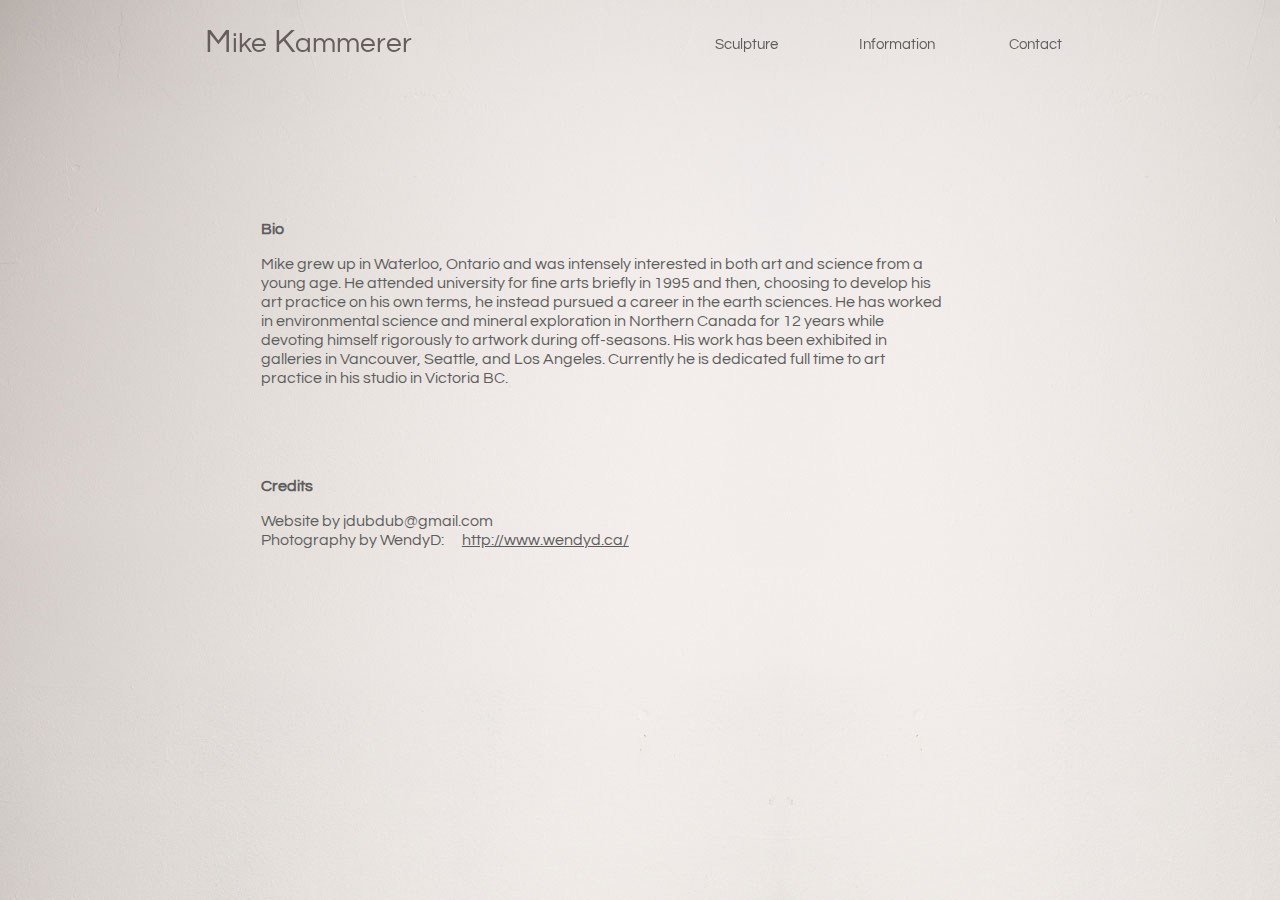
<file: information.html>
<!DOCTYPE html>
<html>
	<head>
		<title>Mike Kammerer | Information</title>
		<meta name="keywords" content="art, cells, fossils, lamination, layers, plywood, sculpture, structure, wood"/>
		<meta name="description" content="Artist living in Victoria, British Columbia."/>
		<meta content="text/html; charset=utf-8" http-equiv="content-type">
		<meta name="viewport" content="width=device-width,initial-scale=1">
		
 		<link rel="icon" href="images/favicon.ico" type="image/x-icon" />
		<link rel="stylesheet" href="src/css/swipebox.2.css">
		<link rel="stylesheet" href="src/css/myCss.css">
 	 	<link rel="stylesheet" type="text/css" href="src/css/default.css" />
		<link rel="stylesheet" type="text/css" href="src/css/component.css" />
 		<link href='https://fonts.googleapis.com/css?family=Raleway:400,300' rel='stylesheet' type='text/css'>
 		<link href='https://fonts.googleapis.com/css?family=Questrial' rel='stylesheet' type='text/css'>

		<script src="https://ajax.googleapis.com/ajax/libs/jquery/2.2.0/jquery.min.js"></script>
  	</head>

	<body>

	<div class="header" >
			<div id="headerWrangler">

 				<a href="index.html"><div class="mainTitle">M<span class="subTitle">ike</span>&nbsp;K<span class="subTitle">ammerer</span></div>
 				</a>
 				<div class="menuHolder">		
 
 				<label for="show-menu" class="show-menu"></label>
				<input type="checkbox" id="show-menu" role="button">
			
 						<ul id="menu" class="smallMenuText">				
							<li>
								<a href="sculpture.html">Sculpture</a>
							</li>
							<li>								
								<a href="#">Information</a>
		 					</li>
							<li>
								<a href="contact.html">Contact</a>
							</li>
						</ul>
 
				</div>
			</div>

 		</div>

	<div class = "bodyText">
		<br><br><br>
		<p>
			<b>
			Bio
			</b>
		</p>
 		<p>
 			Mike grew up in Waterloo, Ontario and was intensely interested in both art and science from a young age.  He attended university for fine arts briefly in 1995 and then, choosing to develop his art practice on his own terms, he instead pursued a career in the earth sciences. He has worked in environmental science and mineral exploration in Northern Canada for 12 years while devoting himself rigorously to artwork during off-seasons.  His work has been exhibited in galleries in Vancouver, Seattle, and Los Angeles.  Currently he is dedicated full time to art practice in his studio in Victoria BC.</p>
		<br>
		<br>
		<br>
		<p><b>Credits</b></p>
		<p>Website by jdubdub@gmail.com
		<br>Photography by WendyD:       &nbsp;&nbsp;&nbsp;&nbsp; 
		<a href="http://www.wendyd.ca/" style="text-decoration:underline;" target="_blank">http://www.wendyd.ca/</a> <br><br>
		
		</p>
	</div>
 
</body>
</html>
</file>
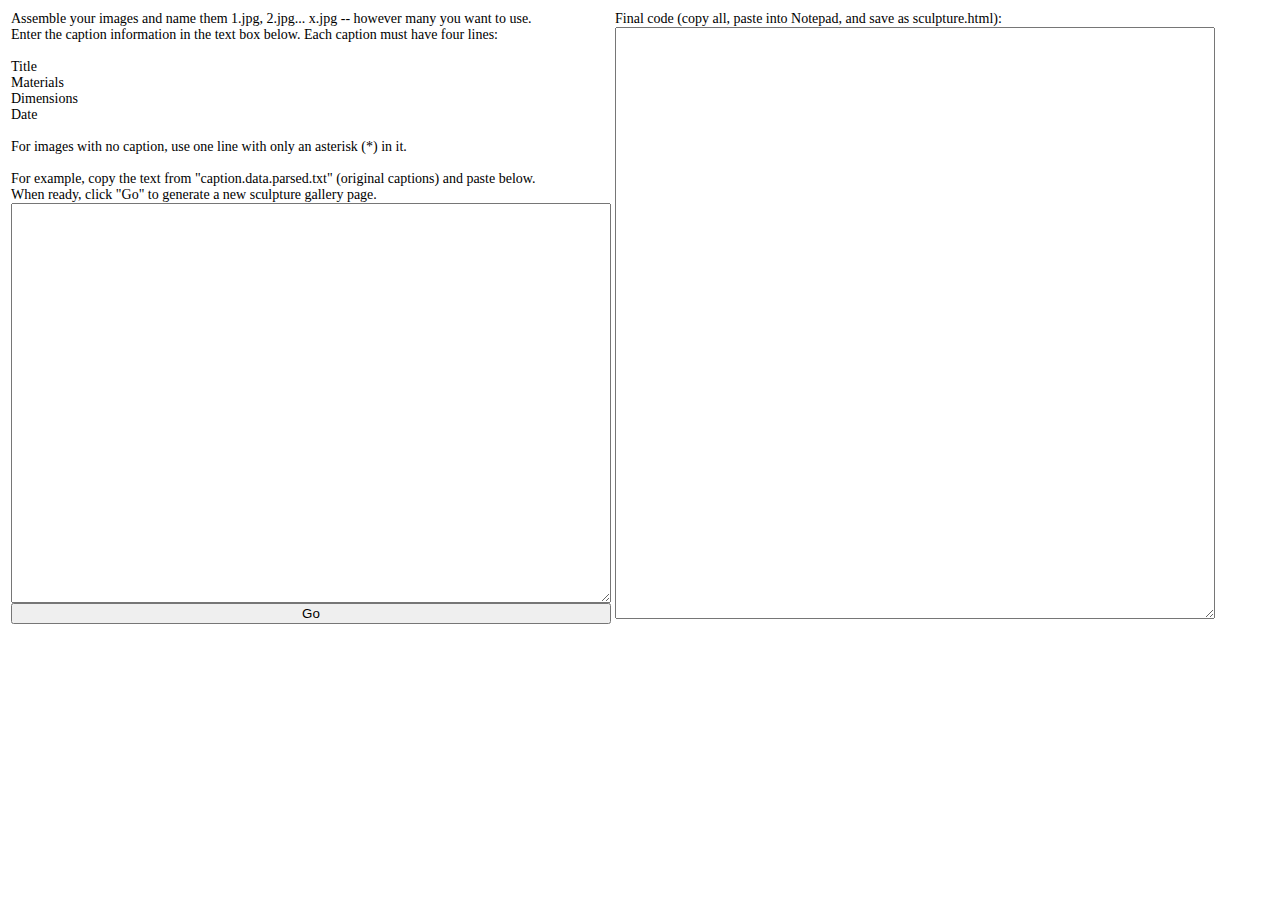
<file: mkMaker/MKMaker.html>
<meta http-equiv='Content-type' content='text/html; charset=utf-8' /><script src="jquery-1.9.1.min.js"></script>
<script src="mootools-core-1.4.5-full-nocompat-yc.js"></script>
<script src="jquery.htmlClean.min.js"></script>


<script type ="text/javascript">

  $(document).ready(function() {
    
    // set demo values
    $("#URLStem").val("images/images_large");
    $("#inputText").val("");

   });

</script>

    <style type="text/css">
  .instructions {
    font-family: Georgia;
    font-size:14px;
  }

    .uiText {
    font-family: Georgia;
    font-size:14px;
  }
</style>

<div class="finalCodeContainer">
   <table width="1300px">
    <tr>
      <td valign="top" width="600px">
        <!--
        <div class="instructions" style="width:600px">
           Image directory:
          
           <br>
          <textarea style="height:20px;width:600px" id="URLStem"></textarea><br>
      <br>
    -->

        </div>
        <div class="instructions">
        Assemble your images and name them 1.jpg, 2.jpg... x.jpg -- however many you want to use.<br>
        Enter the caption information in the text box below.
        Each caption must have four lines:<br><br>
        Title<br>
        Materials<br>
        Dimensions<br>
        Date<br>
        <br>
        For images with no caption, use one line with only an asterisk (*) in it.<br><br>
        

          For example, copy the text from "caption.data.parsed.txt" (original captions) and paste below.<br>
          When ready, click "Go" to generate a new sculpture gallery page.<br>
        </div>
        <textarea style="height:400px;width:600px" id="inputText"></textarea><br>
    
       
     
         <div id="buttonHolder">
          <button id="doIt" onclick="doIt2();" style="width:600px">Go</button>
        <br>
        </div>  
      </td>
      <td valign="top" width="600px">

         <div id="secondPhase" >
          <textarea style="width:600px;height:100px" id="saveAndLoadArea" hidden></textarea>
          <div class="uiText">
           Final code (copy all, paste into Notepad, and save as sculpture.html):
        </div>
          <textarea style="width:600px;height:592px" id="finalCode" onmouseover="javascript:this.focus();this.select();"></textarea><br><br>
         
            
  
         </div>
      </td>
      <td valign="top" width="650px">
        <br>
        <div class="instructions">
        <div id="temp" hidden> Preview:<br></div>
      </div>
        <table width="650px">
          <tr>
            <td valign="top">
        <div id="finalCodePreview" style="width:960px;"></div><br>
      </td>
    
          </tr>
        </table>
      </td>
    </tr>
  </table>
 
 </div>

<script type="text/javascript">

function resetEverything() {
  location.reload();
}

function clearCaptions() {

  $("#inputText").val("");
}


//global vars

numberOfImages = 0;
numberOfTableImages = 0;


function doIt2() {

  var HTMLStub = '<div class="everything"><!DOCTYPE html><html><head><title>Mike Kammerer</title> <meta name="keywords" content="art, cells, fossils, lamination, layers, plywood, sculpture, structure, wood"/> <meta name="description" content="Artist living in Victoria, British Columbia."/> <meta content="text/html; charset=utf-8" http-equiv="content-type"> <meta name="viewport" content="width=device-width,initial-scale=1.0"> <link rel="icon" href="images/favicon.ico" type="image/x-icon" /> <link rel="stylesheet" href="src/css/swipebox.2.css"> <link rel="stylesheet" href="src/css/myCss.css">  <!-- Masonry css --> <link rel="stylesheet" type="text/css" href="src/css/default.css" /> <link rel="stylesheet" type="text/css" href="src/css/component.css" /> <link href="https://fonts.googleapis.com/css?family=Raleway:400,300" rel="stylesheet" type="text/css"> <link href="https://fonts.googleapis.com/css?family=Questrial" rel="stylesheet" type="text/css"><!-- Masonry scripts --></head><!-- Preloader --><body><!-- Preloader --><div id="preloader"><div id="status">&nbsp;</div> </div><div class="featureImage"> <img src="images/featureImage.jpg"></div><div class="header" > <div id="headerWrangler">  <a href="index.html"><div class="mainTitle">M<span class="subTitle">ike</span>&nbsp;K<span class="subTitle">ammerer</span></div></a> <div class="menuHolder"><label for="show-menu" class="show-menu"></label> <input type="checkbox" id="show-menu" role="button"><ul id="menu" class="smallMenuText"><li><a href="#">Sculpture</a></li><li><a href="information.html">Information</a></li><li><a href="contact.html">Contact</a></li></ul></div></div></div><div class="container"><ul class="grid effect-1" id="grid"></ul></div></body></html></div>';

  var HTMLStubAsObject = $(HTMLStub);

  // UI changes on click
  $("#finalCode").show();
  //$("#inputText").hide();
  //$("#secondPhase").show();
  //$("#doIt").hide();
  //$(".instructions").hide();
  //$("#buttonHolder").hide();

  // proceed
  var inputContents = $("#inputText").val();
  var lines = inputContents.split('\n');

  console.log("lines: " + lines);
  console.log("line length: " + lines.length);


  // processing goes here
  var generatedCaptionData = [];

  for (i=0; i<lines.length; i++) {

    // check for empty captions
     if ( lines[i].toString() == "*") {
        // found an empty caption
        console.log("Empty caption found.");
        // push blank caption
        generatedCaptionData.push(null);
    
    }

    else {

      var sculptureTitle = lines[i];
      var sculptureMaterials = lines[i+1];
      var sculptureDimensions = lines[i+2];
      var sculptureDate = lines[i+3];
 

      var consolidatedEntry = '"' + sculptureTitle + '\<br>' + '<span class=&quot;top-bar-subtitle&quot;>' + sculptureMaterials + '\<br>' + sculptureDimensions + '\<br>' + sculptureDate + '<\/span>"';

      generatedCaptionData.push(consolidatedEntry);

      //jump ahead
      i = i + 3;
      
    }
  }

console.log("generatedCaptionData: " + generatedCaptionData);
var totalImages = generatedCaptionData.length;
console.log("There are " + totalImages + " images.");


// caption data ready
// need to plug the totalImages number into the algorithm

var generatedScript = '\nvar temp = "<li class=&quot;shown&quot;><a href=&quot;images/images_large/{index}.jpg&quot; class=&quot;swipebox&quot; title2=&quot;{myCaption}&quot;><img src=&quot;images/images_large/{index}.jpg&quot;></a></li>"; var w = 1, h = 1, html = "", limitItem = ' + totalImages + '; for (var i = 0; i < limitItem; ++i) { html += temp.replace(/\{index}/g,i+1).replace(/\{myCaption\}/g,captionData[i]); } $("#grid").html(html); $(".featureImage").hide(); new AnimOnScroll( document.getElementById( "grid" ), { minDuration : 0.4, maxDuration : 0.7, viewportFactor : 0.2} );<\/script><script type="text/javascript">( function( $ ) { $( ".swipebox" ).swipebox( {loopAtEnd: true, loopAtStart: true, maxWidthForCaptions: 900});} )( jQuery );<\/script></body></html>';

var quotesTemp = generatedScript.replace(/\&quot;/g,"'");

var justCaptionData = '<script type="text/javascript">var captionData = [' + generatedCaptionData + ']'; 

var betterQuotes = justCaptionData + quotesTemp;

console.log("betterQuotes: " + betterQuotes);
console.log("generatedScript: " + generatedScript);
// end of processing

// build final code

  var headerText = "<!DOCTYPE html><html><head>";
  var headerScripts = '<script src="https://ajax.googleapis.com/ajax/libs/jquery/2.2.0/jquery.min.js"><\/script><script src="src/js/jquery.swipebox.6.js"><\/script><!-- Masonry scripts --><script src="src/js/modernizr.custom.js"><\/script><script src="src/js/masonry.pkgd.min.js"><\/script><script src="src/js/imagesloaded.js"><\/script><script src="src/js/classie.js"><\/script><script src="src/js/AnimOnScroll.js"><\/script>';

  var preLoaderScript = '</head><script type="text/javascript">$(window).load(function() { $("#status").fadeOut(); $("#preloader").delay(350).fadeOut("slow"); $("body").delay(350).css({"overflow":"visible"});})<\/script><body>';

  console.log("headerScripts: " + headerScripts);

  var rawCode = headerText + headerScripts + preLoaderScript +  HTMLStubAsObject.html() + betterQuotes;  

 
 var finalCode = $.htmlClean((rawCode), {format:true, formatIndent:1, allowedAttributes:[["style"], ["script"], ["target"], ["width"], ["scrolling"], ["frameborder"], ["marginwidth"], ["marginheight"], ["iframe"], ["class"], ["id"], ["src"], ["valign"], ["cellpadding"], ["cellspacing"]],         removeTags: ["basefont", "center", "dir", "font", "frame", "frameset", "isindex", "menu", "noframes", "s", "strike", "u"]}  );

 console.log("raw code: " + rawCode);
 console.log("final code: " + finalCode);

  // display preview + final code

  $("#finalCodePreview").html("");
  $("#finalCode").text(rawCode);


}


// misc functions

function isOdd(num) { return num % 2;}


function turnArrayToLowercase(workingWith) {

  var arrayAsLowerCase = [];

  for (i=0;i<workingWith.length;i++) {
    arrayAsLowerCase.push( workingWith[i].toLowerCase() ) ;
  } 

  return arrayAsLowerCase;

}

// getIndexes: return array index numbers of partial searches within arrays. 
// usage: array.getIndexes("charactersToSearchFor");  
(function() {
    Array.implement({
        getIndexes: function(what) {
            var indexes = [];
            this.each(function(el, index) {
                if (el.indexOf(what) != -1)
                    indexes.push(index);
            });
            return indexes;
        }
    });
})();



// replaceAll
String.prototype.replaceAll = function(search, replace)
{
    //if replace is null, return original string otherwise it will
    //replace search string with 'undefined'.
    if(!replace) 
        return this;

    return this.replace(new RegExp('[' + search + ']', 'g'), replace);
};


// event listener for switching table columns

 $('#finalCodePreview').on('click', 'td', function() { 

      var contents = $(this).text();

  
          var currentContents = $(this).html();
          var contentsToSwitchWith = $(this).closest("td").next().html();

          $(this).html(contentsToSwitchWith);
          $(this).closest("td").next().html(currentContents);


          updateFinalCode();
  
}); 


 function updateFinalCode() {


  var currentCode = $("#finalCodePreview").html();
  $("#finalCode").text(currentCode);

 };
</script>
</file>
<file: src/css/swipebox.2.css>
/*! Swipebox v1.3.0 | Constantin Saguin csag.co | MIT License | github.com/brutaldesign/swipebox */
html.swipebox-html.swipebox-touch {
  overflow: hidden !important;
}

#swipebox-overlay img {
  border: none !important;
}

#swipebox-overlay {
  width: 100%;
  height: 100%;
  position: fixed;
  top: 0;
  left: 0;
  z-index: 99999 !important;
  overflow: hidden;
  -webkit-user-select: none;
     -moz-user-select: none;
      -ms-user-select: none;
          user-select: none;
}

#swipebox-container {
  position: relative;
  width: 100%;
  height: 100%;
}

#swipebox-slider {
  /*
  -webkit-transition: -webkit-transform 0.4s ease;
          transition: transform 0.4s ease;
  */
   -webkit-transition: none;
    transition: none;
  

  height: 100%;
  left: 0;
  top: 0;
  width: 100%;
  white-space: nowrap;
  position: absolute;
  display: none;
  cursor: pointer;
}
#swipebox-slider .slide {
  height: 100%;
  width: 100%;
  line-height: 1px;
  text-align: center;
  display: inline-block;
   -webkit-transition: opacity 0.2s ease;
    transition: opacity 0.2s ease;
 
}

/* added this:

*/
#swipebox-slider .slide:not(.current) {
    opacity: 0;
}

#swipebox-slider .slide:before {
  content: "";
  display: inline-block;
  height: 50%;
  width: 1px;
  margin-right: -1px;
}
#swipebox-slider .slide img,
#swipebox-slider .slide .swipebox-video-container,
#swipebox-slider .slide .swipebox-inline-container {
  display: inline-block;
  max-height: 100%;
  max-width: 100%;
  margin: 0;
  padding: 0;
  width: auto;
  height: auto;
  vertical-align: middle;
}
#swipebox-slider .slide .swipebox-video-container {
  background: none;
  max-width: 1140px;
  max-height: 100%;
  width: 100%;
  padding: 5%;
  -webkit-box-sizing: border-box;
          box-sizing: border-box;
}
#swipebox-slider .slide .swipebox-video-container .swipebox-video {
  width: 100%;
  height: 0;
  padding-bottom: 56.25%;
  overflow: hidden;
  position: relative;
}
#swipebox-slider .slide .swipebox-video-container .swipebox-video iframe {
  width: 100% !important;
  height: 100% !important;
  position: absolute;
  top: 0;
  left: 0;
}
#swipebox-slider .slide-loading {
  background: url(../img/loader.gif) no-repeat center center;
}

#swipebox-bottom-bar {
  /* bottom: 50px; */
  /* to center vertically: */
  position: relative;
    top: 5%;
  -webkit-transform: translateY(-5%);
  -ms-transform: translateY(-5%);
  transform: translateY(-5%);

  /* fade-in transform 
  -webkit-transition: 0.5s;
  transition: 0.5s;
    -webkit-opacity: 0;
  -moz-opacity: 0;
  opacity: 0;
  */
}

#swipebox-bottom-bar.visible-bars {
 /*-webkit-transform: translate3d(0, -50px, 0);
          transform: translate3d(0, -50px, 0); */
  -webkit-opacity: 0.9;
  -moz-opacity: 0.9;
  opacity: 0.9;
}

/*
#swipebox-top-bar {
  bottom: 105px;
  left:-72%;
}
*/
#swipebox-top-bar {
  position:absolute;
  left:-80%;
  top: 75%;
  }


#swipebox-top-bar.visible-bars {
  /*-webkit-transform: translate3d(0, 50px, 0);
          t/*ransform: translate3d(0, 50px, 0);
          */
}

#swipebox-title {
  display: block;
  width: 100%;
  text-align: right;
  line-height:17px;

}

#swipebox-prev,
#swipebox-next,
#swipebox-close {
  background-image: url(../img/icons.png);
  background-repeat: no-repeat;
  border: none !important;
  text-decoration: none !important;
  cursor: pointer;
  width: 50px;
  height: 50px;
  top: 0;
  /* -webkit-opacity: 1;
  -moz-opacity: 1;
  opacity: 1; */
}

#swipebox-arrows {
  display: block;
  margin: 0 auto;
  width: 100%;
  height: 50px;
}

#swipebox-prev {
  background-position: -32px 13px;
  float: left;
}

#swipebox-next {
  background-position: -78px 13px;
  float: right;
}

#swipebox-close {
  top: 0;
  right: 0;
  position: absolute;
  z-index: 9999;
  background-position: 15px 12px;
}

.swipebox-no-close-button #swipebox-close {
  display: none;
}

#swipebox-prev.disabled,
#swipebox-next.disabled {
  opacity: 0.3;
}

.swipebox-no-touch #swipebox-overlay.rightSpring #swipebox-slider {
  -webkit-animation: rightSpring 0.3s;
          animation: rightSpring 0.3s;
}
.swipebox-no-touch #swipebox-overlay.leftSpring #swipebox-slider {
  -webkit-animation: leftSpring 0.3s;
          animation: leftSpring 0.3s;
}

.swipebox-touch #swipebox-container:before, .swipebox-touch #swipebox-container:after {
  -webkit-backface-visibility: hidden;
          backface-visibility: hidden;
  -webkit-transition: all .3s ease;
          transition: all .3s ease;
  content: ' ';
  position: absolute;
  z-index: 999;
  top: 0;
  height: 100%;
  width: 20px;
  opacity: 0;
}
.swipebox-touch #swipebox-container:before {
  left: 0;
  -webkit-box-shadow: inset 10px 0px 10px -8px #656565;
          box-shadow: inset 10px 0px 10px -8px #656565;
}
.swipebox-touch #swipebox-container:after {
  right: 0;
  -webkit-box-shadow: inset -10px 0px 10px -8px #656565;
          box-shadow: inset -10px 0px 10px -8px #656565;
}
.swipebox-touch #swipebox-overlay.leftSpringTouch #swipebox-container:before {
  opacity: 1;
}
.swipebox-touch #swipebox-overlay.rightSpringTouch #swipebox-container:after {
  opacity: 1;
}

@-webkit-keyframes rightSpring {
  0% {
    left: 0;
  }

  50% {
    left: -30px;
  }

  100% {
    left: 0;
  }
}

@keyframes rightSpring {
  0% {
    left: 0;
  }

  50% {
    left: -30px;
  }

  100% {
    left: 0;
  }
}
@-webkit-keyframes leftSpring {
  0% {
    left: 0;
  }

  50% {
    left: 30px;
  }

  100% {
    left: 0;
  }
}
@keyframes leftSpring {
  0% {
    left: 0;
  }

  50% {
    left: 30px;
  }

  100% {
    left: 0;
  }
}
@media screen and (min-width: 800px) {
  #swipebox-close {
    right: 10px;
  }

  #swipebox-arrows {
    width: 92%;
    max-width: 800px;
  }
}
/* Skin 
--------------------------*/
#swipebox-overlay {
  /* background: #0d0d0d; */
  background-image: url("../../images/background-tile.jpg");
}

#swipebox-bottom-bar,
#swipebox-top-bar {
  /*text-shadow: 1px 1px 1px black;
   background: #000;
  opacity: 0.95; */
}

#swipebox-bottom-bar,
#swipebox-top-bar {
  -webkit-transition: 0.5s;
          transition: 0.5s;
  position: absolute;
 
  z-index: 999;
  height: 50px;
  width: 100%;
}

#swipebox-top-bar {
   font-size: 13px;
  line-height: 43px;
  font-family: Arial, sans-serif;
  color:#939393;
}

.top-bar-subtitle {
  font-size:11px;
  line-height:10px;
}

/* make captions go away at small size */

@media only screen and (max-width: 1157px) {
    #swipebox-top-bar {
        display: none;
    }
}

/* make height taller on mobile portrait view */

@media screen and (max-width : 1120px){

  #swipebox-overlay {
    height:100% !important;
  }

}
</file>
<file: src/css/myCss.css>
/* preloader
body {
    overflow: hidden;
} */

/* Preloader */

#splash_image {
	width:100%; 
	max-width:55em;
	margin:auto;
	padding-left:7px;
	padding-right:16px;
	padding-top:25px;
}

#preloader {
    position:fixed;
    top:0;
    left:0;
    right:0;
    bottom:0;
    background-color:#fff; /* change if the mask should have another color then white */
    z-index:99; /* makes sure it stays on top */
}

#status {
    width:200px;
    height:200px;
    position:absolute;
    left:50%; /* centers the loading animation horizontally one the screen */
    top:50%; /* centers the loading animation vertically one the screen */
    background-image:url(../img/status.gif); /* path to your loading animation */
    background-repeat:no-repeat;
    background-position:center;
    margin:-100px 0 0 -100px; /* is width and height divided by two */
}

/* main page */
body {
	background-image: url("../../images/background-tile.jpg");
	background-attachment: fixed;
} 

.header {
	color:#665d5d;
	position:fixed;
	top:0;
	left:0;
	width:100%;
	background-image: url("../../images/background-tile.jpg");
	z-index:10;
 	padding-top:25px;
 	padding-bottom:25px;
 	padding-left:9px;
 	padding-right:9px;
}

#headerWrangler {
	 	max-width:55em;
 		position:relative;
		margin:0px auto;
}
	
.container {
	margin-top:63px;
	padding-top:1px;
}

.mainTitle {
	color:#665d5d;
	font-family: 'Questrial', sans-serif; 
	font-size:33px;
	float:left;
 	line-height:34px;
 	padding-left:5px;
}

.subTitle {
	font-size:28px;
}


.menuHolder {

	/* border:1px solid red; */
	float:right;

}

.smallMenuText {
	font-family: 'Questrial', sans-serif; 
	font-size:15px;
	color:#5e5d5d;
	font-weight:400;
  	text-decoration:none;
 	line-height:39px;
 }

.smallMenuText a {
	text-decoration:none;
	color:#5e5d5d;
}

.bodyText {
	font-family: 'Questrial', sans-serif; 
	font-size:16px;
	color:#5e5d5d;
	font-weight:400;
	margin-left:20%;
	margin-right:26%;
	padding-top:11%;
	line-height:19px;
	clear:both;
}

.bodyText a {
	text-decoration:none;
	color:#5e5d5d;
}

.emailText {
	font-family: 'Questrial', sans-serif; 
	font-size:22px;
	color:#5e5d5d;
	font-weight:400;
	text-align:center;
	padding-top:220px;
	line-height:18px;
}



/* styles for the drop-down menu */
/*Strip the ul of padding and list styling*/
.menuHolder ul {
	list-style-type:none;
	margin:0;
  }

/*Create a horizontal list with spacing*/
.menuHolder li {
	display:inline-block;
	margin-right: 1px;
 	text-decoration: none;
  }

/*Style for menu links*/
.menuHolder li a {
	display:block;
	min-width:140px;
	padding-left:70px;
  	text-decoration: none;
  	 
}

/*Hover state for top level links*/
.menuHolder li:hover a {
 	font-weight:bold;
	
}

/*Prevent text wrapping*/
.menuHolder li ul li a {
	width: auto;
	min-width: 100px;
	padding: 0 20px;
}

 
/*Style 'show menu' label button and hide it by default*/
.show-menu {
 	text-decoration: none;
	display: none;
	background-image: url("../img/list-40.png");
	background-repeat: no-repeat;
	width:40px;
	height:40px;
	padding-bottom:5px;
	text-align:right;
	opacity:0.5;
}

/*Hide checkbox*/
input[type=checkbox]{
    display: none;
}

/*Show menu when invisible checkbox is checked*/
input[type=checkbox]:checked ~ #menu{
    display: block;
   
}

/*Show menu when invisible checkbox is checked*/
input[type=checkbox]: ~ #menu{
    display: block;
 }


 
 
@media screen and (max-width : 900px){  

 	/* hide swipebox captions 
 	 #swipebox-top-bar {
 		display:none;
 	}*/

 	#splash_image {
	width:100%; 
	max-width:55em;
	margin:auto;
	padding-left:7px;
	padding-right:7px;
	padding-top:25px;
	}

	/*Make dropdown links appear inline*/
	.menuHolder ul {
		display: none;
	}
	/*Create vertical spacing*/
	.menuHolder li {
		margin-bottom: 1px;
		display: block;
	}
	.menuHolder li a {
	display:block;
	min-width:auto;
	padding-left:0px;
  	text-decoration: none;
  	 
	}
	/*Make all menu links full width*/
	.menuHolder ul li, .menuHolder li a {
		
	}
	/*Display 'show menu' link*/
	/* position and styling of hamburger in small view*/
	.show-menu {
	display: inline;
    float: right;
    padding-right: 10px;
    position: relative;
    background-image: url("../img/list-40.png");
    background-repeat: no-repeat;
     width: 40px;
    height: 40px;
 
	}

 	.menuHolder {
 		float:right;
 		padding-right:0px;
 	}

	/* position and styling of menu in floating view*/
	#menu {
  		padding-left:10px;
		padding-right:10px;
	 	position:fixed;
	 	margin-top:40px;

		 /* border: 1px solid #665d5d; */
		 background-color:white;
		 box-shadow: 0px 16px 32px 0px rgba(0,0,0,0.2);
		 right:15px;
 	}


	.menuHolder ul {
	list-style-type:none;
	margin:auto;
	padding:auto;
	}

	.smallMenuText {
	font-family: 'Questrial', sans-serif; 
	font-size:18px;
	color:#5e5d5d;
	font-weight:400;
	line-height:38px;
	text-decoration:none;
	margin-right:10px;
}

	.smallMenuText a {
		text-decoration:none;
		color:#5e5d5d;
	}
 
}


@media screen and (max-width : 300px){  

.show-menu {

	display:none;
}

.menuHolder {
	display:none;
}

}
</file>
<file: src/css/default.css>
/* General Demo Style */
 

*, *:after, *:before { -webkit-box-sizing: border-box; -moz-box-sizing: border-box; box-sizing: border-box; }

/* Clearfix hack by Nicolas Gallagher: http://nicolasgallagher.com/micro-clearfix-hack/ */
.clearfix:before, .clearfix:after { content: " "; display: table; }
.clearfix:after { clear: both; }
</file>
<file: src/css/component.css>
.grid {
	/* max-width: 69em; */
	max-width: 55em;
	list-style: none;
	margin: 20px auto;
	padding: 0;
}

.grid li {
	display: block;
	float: left;
	padding: 7px;
	width: 25%;
	opacity: 0;
}

.grid li.shown,
.no-js .grid li,
.no-cssanimations .grid li {
	opacity: 1;
}

.grid li a,
.grid li img {
	outline: none;
	border: none;
	display: block;
	max-width: 100%;
}


@media screen and (max-width: 900px) {
	.grid li {
		width: 33%;
	}
}

@media screen and (max-width: 400px) {
	.grid li {
		width: 50%;
	}
}
</file>
